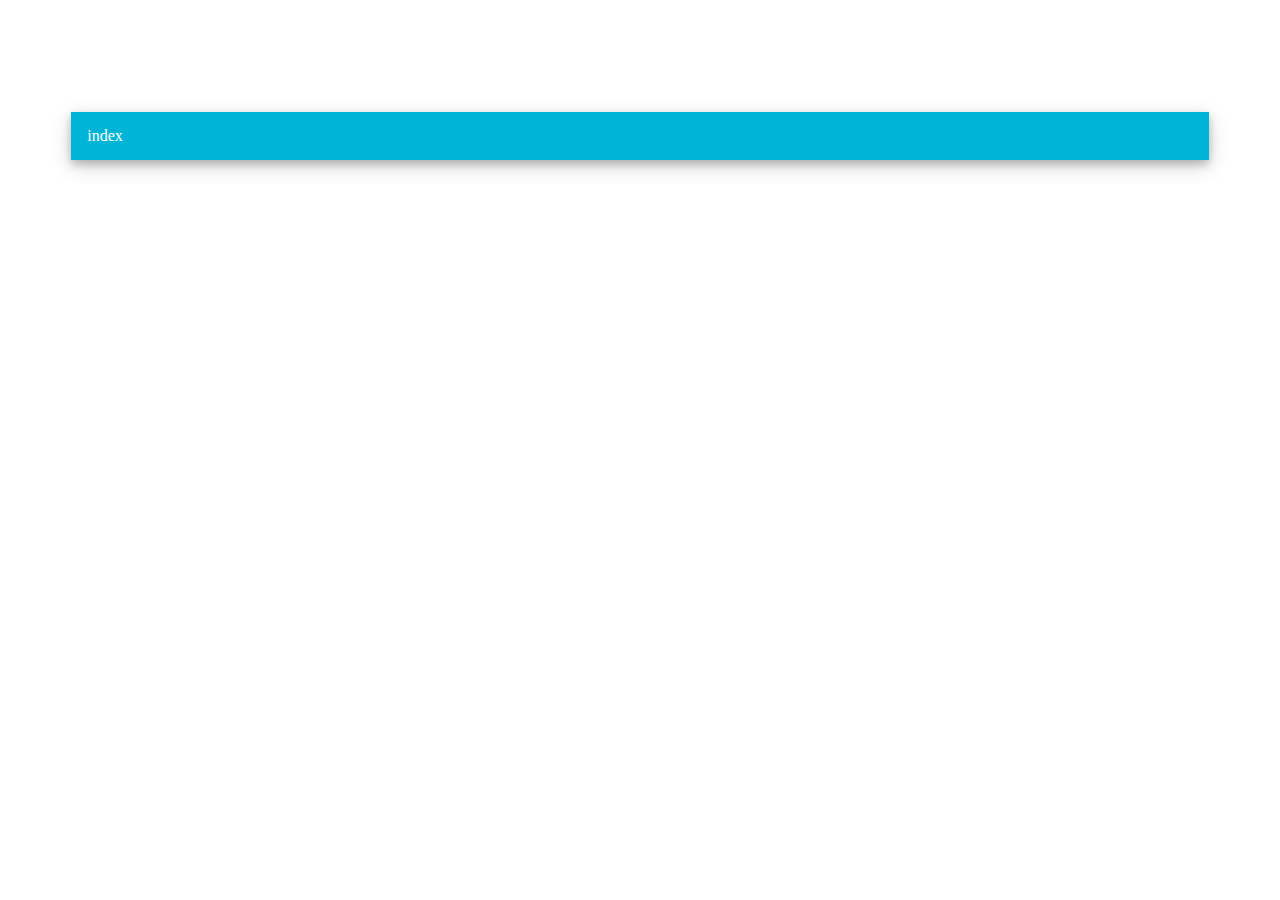
<file: src/html/post.html>
<body>
    <div class="container">
      <nav id="index"></nav>
      
      <div id="article-content">
      </div>
    </div>
  
    <style>
      :root {
        --red-color: #ec6a5e;
        --yellow-color: #f5bf4f;
        --green-color: #61c554;
  
        --menu-bar-color: #ffffff;
        --black-color: #000000;
        --white-color: #ffffff;
        --paragraph-color: #7b7b7b;
        --main-color: #00b4d8;
        --sub-color: #90e0ef;
        --highlight-color: #ff1800;
        --warn-color: #ffb716;
      }
      
      #index::-webkit-scrollbar {
        width: 0.19rem;
        height: 0.3rem;
      }
  
      /* Track */
      
      
      #index::-webkit-scrollbar-track {
        background: radial-gradient(
          var(--main-color),
          var(--sub-color),
          var(--white-color)
        );
      }
  
      * {
        box-sizing: border-box;
        scroll-behavior: smooth;
      }
  
      .container {
        width: 90%;
        max-width: 75rem;
        margin: 0 auto;
        padding: 0px;
      }
  
      /* index decoration */
      #index {
        display: block;
        text-decoration: none;
        list-style: none;
        width: 100%;
  
        max-height: 18rem;
        overflow-y: scroll;
        margin: 7rem auto 7rem auto;
        padding-left: 0;
        text-align: left;
        scroll-behavior: smooth;
        box-shadow: 0 4px 8px 0 rgba(0, 0, 0, 0.2),
          0 6px 20px 0 rgba(0, 0, 0, 0.19);
      }
  
      .h2List,
      #index::before {
        display: flex;
        height: 3em;
        padding-left: 1em;
        align-items: center;
      }
  
      #index::before {
        content: "index";
        box-sizing: border-box;
        margin: 0 auto;
        background-color: var(--main-color);
        color: var(--white-color);
      }
  
      .h2List {
        color: var(--paragraph-color);
        text-decoration: none;
        padding-left: 2em;
        border-bottom: 0.06em solid var(--sub-color);
        border-left: 0 solid var(--sub-color);
        border-right: 0.06em solid var(--sub-color);
  
        transition: 0.3s linear;
      }
  
      @media (hover: hover) {
        .h2List:hover {
          color: var(--white-color);
          background: var(--sub-color);
        }
      }
  
      /* paragraph decoration */
      h2 {
        color: var(--black-color);
      }
      h3 {
        color: var(--main-color);
      }
      p {
        color: var(--paragraph-color);
      }
      .container h2::after {
        content: "";
        display: block;
        width: 100%;
        height: 0.625em;
        border-bottom: 0.13em solid;
        border-image: linear-gradient(
          to right,
          var(--main-color),
          var(--sub-color),
          var(--paragraph-color)
        );
        border-image-slice: 1;
      }
  
      .code {
        text-align: left;
        font-size: inherit;
        font-size: 1.4rem;
        font-family: "SF-Mono";
      }
      .code span {
        top: 0px;
      }
      pre {
        tab-size: 2;
        padding: 0px;
        border: none;
        border-radius: 0px;
      }
      .terminal {
        display: block;
        position: relative;
        margin: 3rem 0;
        width: 100%;
        height: auto;
        max-height: 70rem; 
        filter: drop-shadow(0px 0px 20px rgba(0, 0, 0, 0.15))
          drop-shadow(0px 25px 30px rgba(0, 0, 0, 0.35));
      }
  
      .terminal-body {
        display: block;
        background-color: white;
        width: 100%;
        height: auto;
        border-radius: 0 0 10px 10px;
      }
  
      .terminal-titlebar {
        display: flex;
  
        align-items: center;
        background-color: #393b45;
        width: 100%;
        height: 2.5em;
        box-shadow: 0px 0.03em 0px rgba(0, 0, 0, 0.45),
          inset 0px -0.03em 0px rgba(0, 0, 0, 0.45);
        border-radius: 0.625rem 0.625em 0px 0px;
      }
      .control-button {
        display: block;
        position: absolute;
        width: 0.75em;
        height: 0.75em;
  
        border-radius: 50%;
        border: 0.5px solid rgba(0, 0, 0, 0.12);
  
        margin: auto 0 auto 0.688em;
      }
      .red-btn {
        background-color: var(--red-color);
      }
      .yellow-btn {
        background-color: var(--yellow-color);
        margin-left: 2.375em;
      }
  
      .green-btn {
        background-color: var(--green-color);
        margin-left: 4em;
      }
  
      .terminal-titlebar .location {
        font-family: "SF Pro Text Bold";
        font-size: 1.6rem;
        color: var(--main-color);
        font-weight: 700;
        margin-right: 1.25em;
      }
  
      .terminal-code {
        font-family: "SF-Mono";
        margin: 0;
        padding-left: 0.5em;
        font-size: 0.9rem;
      }
    </style>
  
    <script>
        //article-content content input

        //put code here
        var input = ''
        //input end

        //h2 split
        var output = "";
        var h2Split = input.split("#");
        for (var i in h2Split) {
        if (i % 2) {
            output += `<h2 class="cand" id="index-${i}">` + h2Split[i] + "</h2>";
        } else output += h2Split[i];
        }
        input = output;

        //code split
        var output = "";
        var codeSplit = input.split("```");
        for (var i in codeSplit) {
            if (i % 2) {
                var codeBlock = codeSplit[i];
                const location = codeBlock.substring(0, codeBlock.indexOf("<"));
                var code = codeBlock.substring(
                codeBlock.indexOf(">") + 1,
                codeBlock.length - 6
                );
                code = code.replaceAll("<br />", "\n");

                output += `<terminal-code location="${location}">${code}</terminal-code>`;
            } else output += codeSplit[i];
        }
        input = output;

        const article = document.querySelector("#article-content");
        article.innerHTML = output;
        //article-content content input end


      // h2 list(index)
      let index = document.getElementById("index");
      const h2 = document.getElementsByClassName("cand");
      for (n = 1; n <= h2.length; n++) {
        let anchor = document.createElement("a");
        anchor.setAttribute("href", "#index-" + n);
        anchor.setAttribute("class", "h2List");
        anchor.innerHTML = h2.item(n-1).innerHTML;
        index.appendChild(anchor);
      }

      //h2 list(index) end
  

      //terminal
      class terminalCode extends HTMLElement {
        constructor(){
          super();
        }
  
      connectedCallback() {
          const location = this.getAttribute("location")
          const code = this.innerHTML
          this.innerHTML = `
          <div class="terminal">
        <div class="terminal-titlebar">
          <div class="control-button red-btn"></div>
          <div class="control-button yellow-btn"></div>
          <div class="control-button green-btn"></div>
  
          <div style="flex-grow: 1;"></div>
          <div>
            <span class="location">${location}</span>
          </div>
        </div>
        <div class="terminal-body">
          <pre><code class="code language-c">${code}</code></pre>
        </div>
      </div>
  `;
  
        }
      }
  
      customElements.define("terminal-code", terminalCode);

      //terminal end
    </script>
  </body>
</file>
